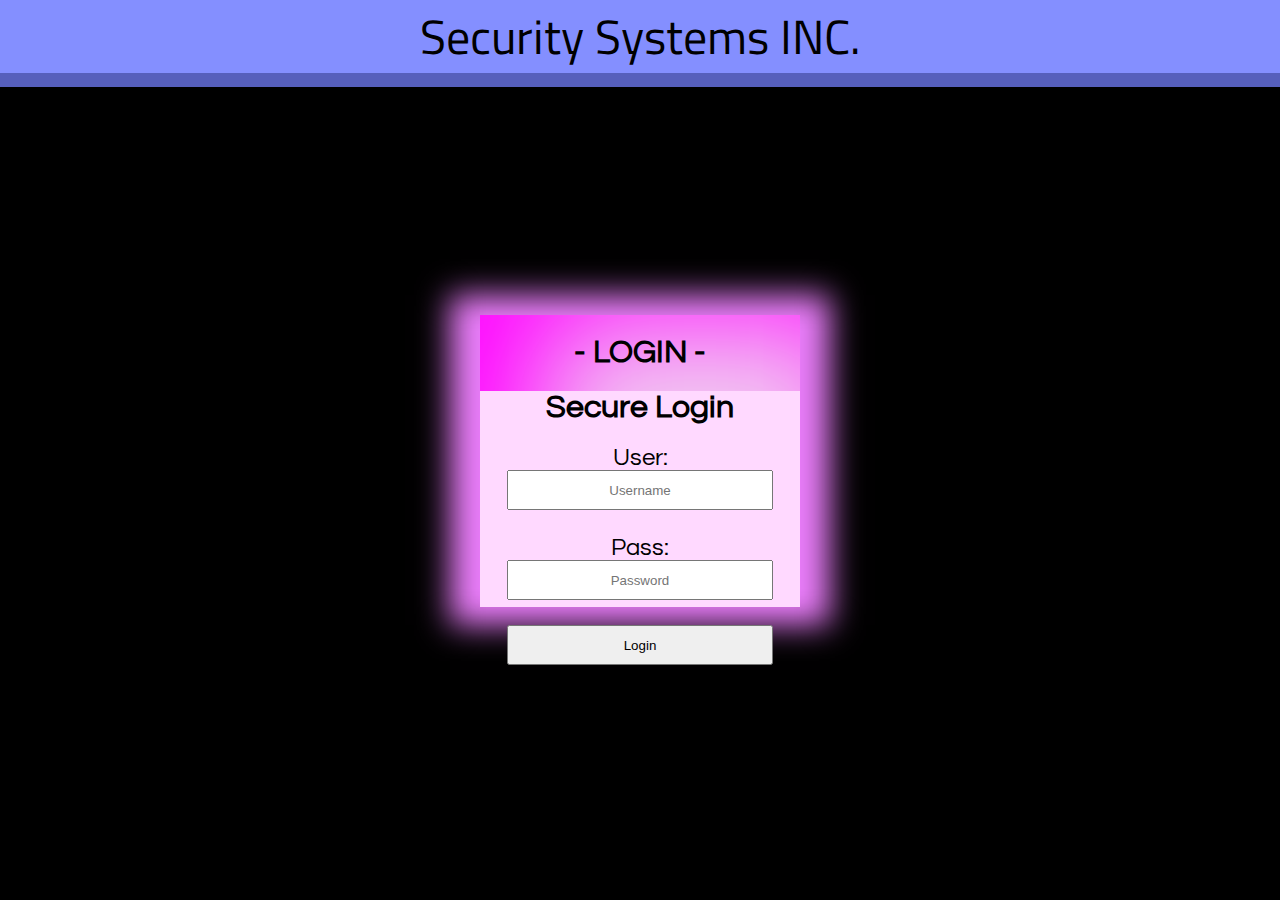
<file: index.html>
<html>
    <head>
        <title>Burpsuite Test</title>
        <link rel="stylesheet" type="text/css" href="index.css">
        <link href="https://fonts.googleapis.com/css?family=Questrial|Titillium+Web" rel="stylesheet">
        <script type="text/javascript" src="checkLogin.js"></script>
    </head>
    <body>
        <header>
            <p1>Security Systems INC.</p1>
        </header>
        <div id="bigPicBox">
            <h1> - LOGIN - </h1>
            <div id="login">
                <div id="headToLogin">
                    <h1>Secure Login</h1>
                </div>
                <div id="credBoxes">
                    User: <input type="text" id="user" placeholder="Username"><br><br>
                    Pass: <input type="text" id="pass" placeholder="Password">
                    <br><br><input type="button" value="Login" id="loginBtn" onclick="check()"/>
                </div>
            </div>
        </div>
    </body>
</html>
</file>
<file: index.css>
body{
    margin: 0;
    background-color: #000000;
    position: relative;
}
header{
    text-align: center;
    background-color: #848FFF;
    font-family: 'Titillium Web', sans-serif;
    font-size: 3em;
    border-bottom: solid .3em #565FBC;
}
#bigPicBox{
    font-family: 'Questrial', sans-serif;
    text-align: center;
    background-color: #F1CDF1;
    position: absolute;
    height: 30%;
    width: 25%;
    top: 50%;
    left: 50%;
    transform: translate(-50%, -50%);
    box-shadow: 0px 10px 30px 30px #EA7DFA,
                inset 60px 0 120px #f0f;
}
#login{
    background-color: #FFD9FF;
    height: 80%;
}
#credBoxes{
    font-size: 1.5em;
}
#credBoxes input{
    text-align: center;
    height: 3em;
    width: 20em;
}
</file>
